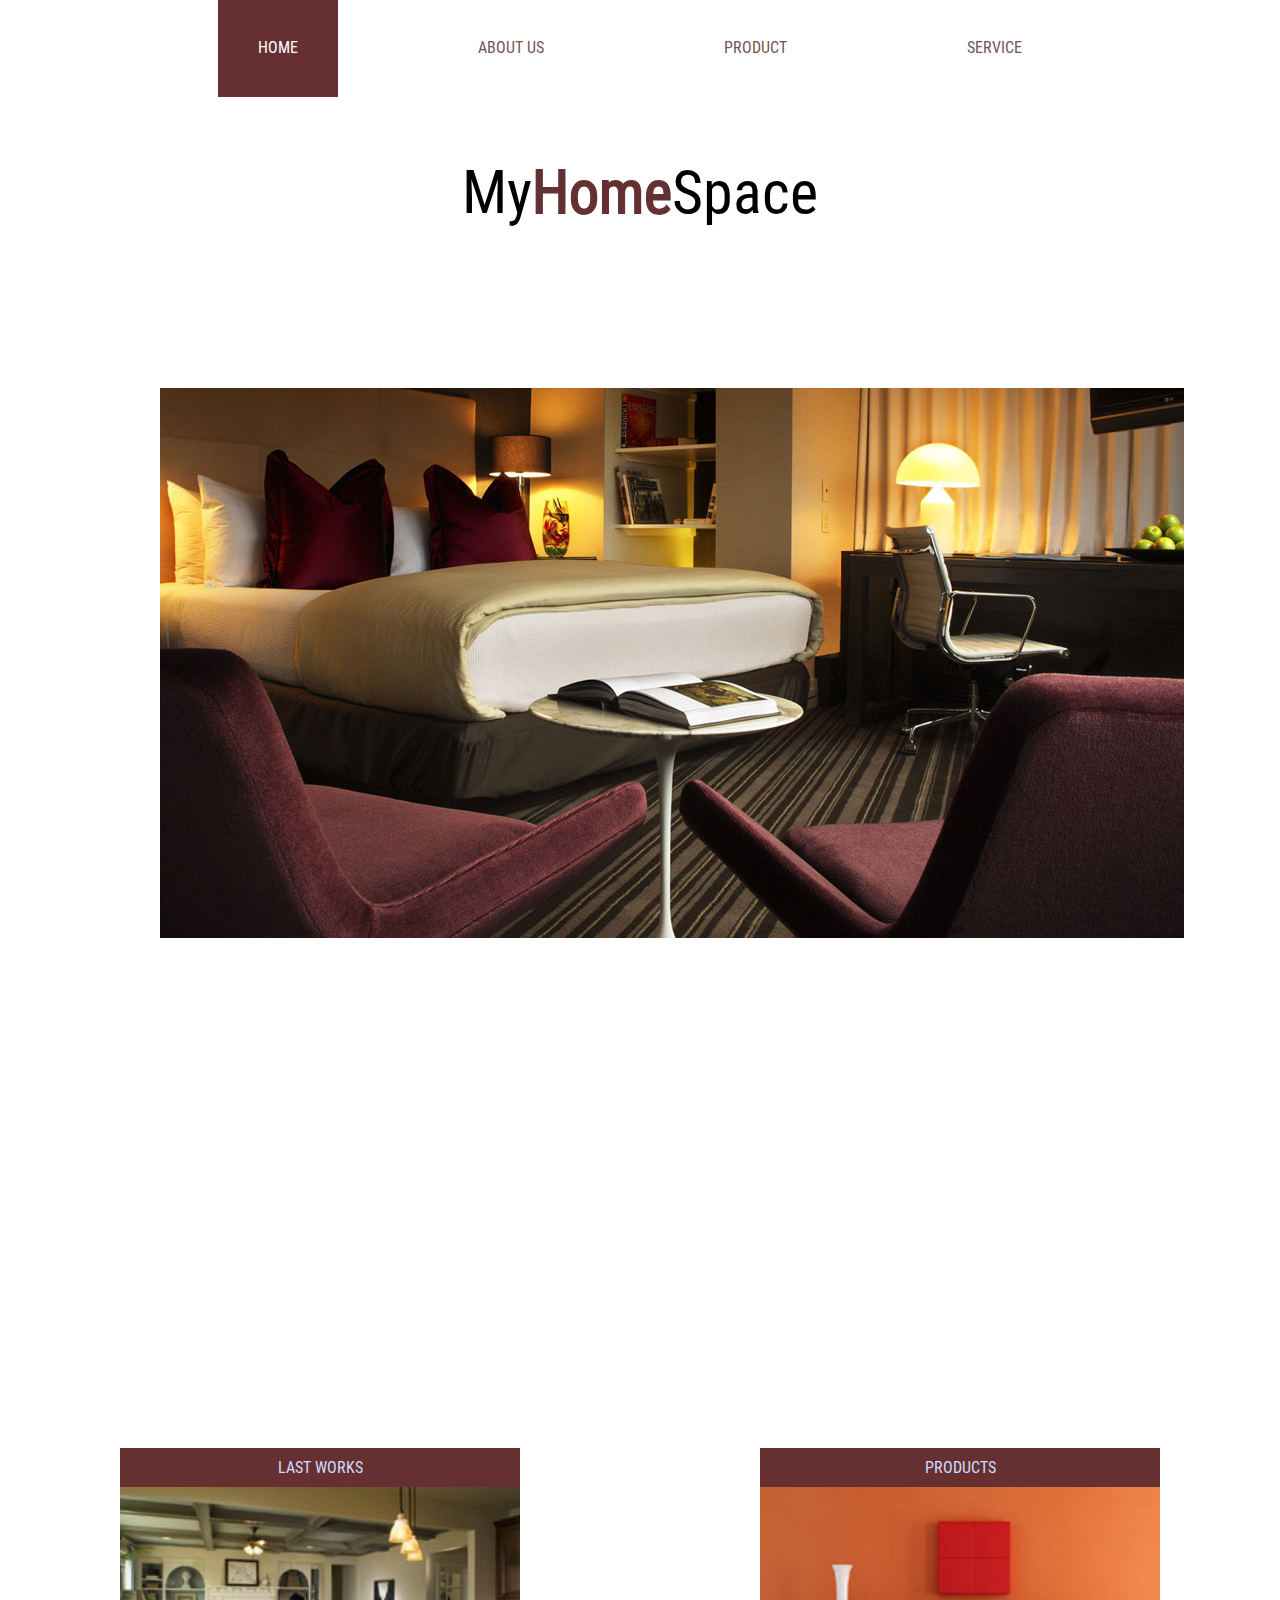
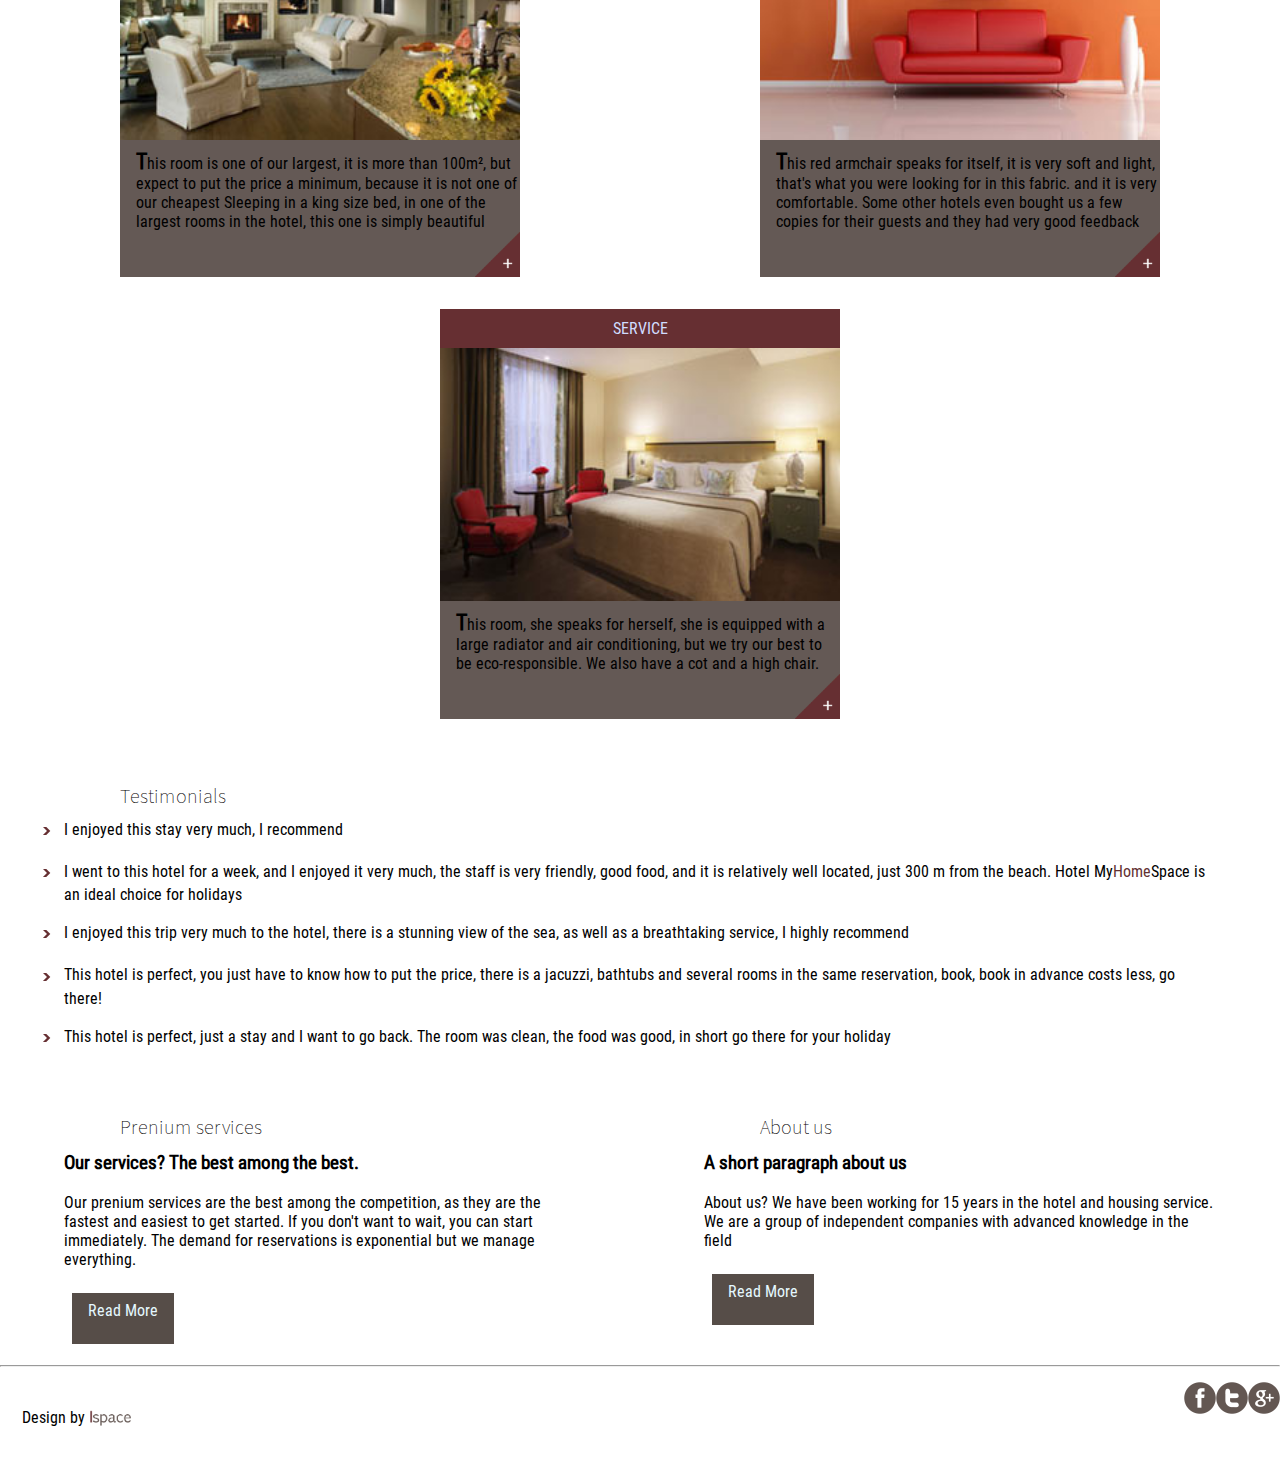
<file: Coding Challenge C.D.D 1/index.html>
<!DOCTYPE html>
<html lang="fr">
<head>
    <meta charset="UTF-8">
    <meta http-equiv="X-UA-Compatible" content="IE=edge">
    <meta name="viewport" content="width=device-width, initial-scale=1.0">
    <title>Coding Challenge C.D.D 1 de MOI</title>
    <link rel="stylesheet" type="text/css" href="style.css">
</head>
<header class="topbar-nav">
    <!-- La navbar (logique) -->
    <nav class="navbar">
        <a href="#" class="bouton-nav active">HOME</a>
        <a href="#" class="bouton-nav">ABOUT US</a>
        <a href="#" class="bouton-nav">PRODUCT</a>
        <a href="#" class="bouton-nav">SERVICE</a>
    </nav>
</header>
<body class="body">
    <div class="container">
        <h1 class="first-title">My<span class="brown">Home</span>Space</h1>
        <!-- Grande image -->
        <div class="img-cover">
        </div>
        <!-- Debut des 3 cards -->
        <div class="cards">
            <!-- à mettre en flex en cas d'ecran de taille "tablette" environ -->
           <div class="flex-g-e">
               <!-- Card a gauche (sur desktop et "tablette")-->
                <div class="left">
                    <h2 class="title-card">LAST WORKS</h2>
                    <img src="Coding-Challenge_assets/img/pic1.jpg" alt="" class="card-img">
                    <div class="txt-cards">
                        <p>
                            This room is one of our largest, it is more than 100m², but expect to put the price a minimum, because it is not one of our cheapest Sleeping in a king size bed, in one of the largest rooms in the hotel, this one is simply beautiful
                        </p>
                        <div class="img-div">
                            <div class="d-none">
                                <img src="Coding-Challenge_assets/img/plus_btn_h.png" alt="" height="46px">
                            </div>
                            <div class="d-none-h">
                                <img src="Coding-Challenge_assets/img/plus_btn.png" alt="" height="45px">
                            </div>
                        </div>
                    </div>
                </div>
                <!-- Carte au milieu (sur desktop et "tablette")-->
                <div class="middle">
                    <h2 class="title-card">PRODUCTS</h2>
                    <img src="Coding-Challenge_assets/img/pic2.jpg" alt="" class="card-img">
                    <div class="txt-cards">
                        <p>
                            This red armchair speaks for itself, it is very soft and light, that's what you were looking for in this fabric. and it is very comfortable. Some other hotels even bought us a few copies for their guests and they had very good feedback
                        </p>
                        <div class="img-div">
                            <div class="d-none">
                                <img src="Coding-Challenge_assets/img/plus_btn_h.png" alt="" height="46px">
                            </div>
                            <div class="d-none-h">
                                <img src="Coding-Challenge_assets/img/plus_btn.png" alt="" height="45px">
                            </div>
                        </div>
                    </div>
                </div>
           </div>
           <!-- Carte a droite (sur desktop mais pas sur "tablette")-->
            <div class="right">
                <h2 class="title-card">SERVICE</h2>
                <img src="Coding-Challenge_assets/img/pic3.jpg" alt="" class="card-img">
                <div class="txt-cards">
                    <p>
                        This room, she speaks for herself, she is equipped with a large radiator and air conditioning, but we try our best to be eco-responsible. We also have a cot and a high chair.
                    </p>
                    <div class="img-div">
                        <div class="d-none">
                            <img src="Coding-Challenge_assets/img/plus_btn_h.png" alt="" height="46px">
                        </div>
                        <div class="d-none-h">
                            <img src="Coding-Challenge_assets/img/plus_btn.png" alt="" height="45px">
                        </div>
                    </div>
                </div>
            </div>
        </div>
        <!-- Fin des 3 cards -->
        <!-- Debut des ptite description -->
        <div class="les-3-text">
            <!-- 1ère description -->
            <div class="a-1-txt">
                <h3>Testimonials</h3>
                <p class="be-fore">I enjoyed this stay very much, I recommend</p>
                <br>
                <p class="be-fore">I went to this hotel for a week, and I enjoyed it very much, the staff is very friendly, good food, and it is relatively well located, just 300 m from the beach. Hotel My<span class="brown2">Home</span>Space is an ideal choice for holidays</p>
                <br>
                <p class="be-fore">I enjoyed this trip very much to the hotel, there is a stunning view of the sea, as well as a breathtaking service, I highly recommend</p>
                <br>
                <p class="be-fore">This hotel is perfect, you just have to know how to put the price, there is a jacuzzi, bathtubs and several rooms in the same reservation, book, book in advance costs less, go there!</p>
                <br>
                <p class="be-fore">This hotel is perfect, just a stay and I want to go back. The room was clean, the food was good, in short go there for your holiday</p>
            </div>
            <div class="flex-g-e">
            <!-- à mettre en flex en cas d'ecran de taille "tablette" environ -->
                <!-- 2eme description -->
                <div class="a-2-txt">
                    <h3>Prenium services</h3>
                    <h4>Our services? The best among the best.</h4>
                    <br>
                    <p>Our prenium services are the best among the competition, as they are the fastest and easiest to get started. If you don't want to wait, you can start immediately. The demand for reservations is exponential but we manage everything.</p>
                    <a href="#" class="read-more">
                        Read More
                    </a>
                </div>
                <!-- 3eme description -->
                <div class="a-3-txt">
                    <h3>About us</h3>
                    <h4>A short paragraph about us</h4>
                    <br>
                    <p>About us? We have been working for 15 years in the hotel and housing service. We are a group of independent companies with advanced knowledge in the field</p>
                    <a href="#" class="read-more">
                        Read More
                    </a>
                </div>
            </div>
        </div>
    </div>
</body>
<!-- Le footer -->
<footer class="reseaux">
    <hr>
    <br>
    <h4 class="designer">Design by</h4> <img src="Coding-Challenge_assets/img/logo.png" alt="" title="The designer of this website" class="space-logo" height="16.2rem">
    <!-- Un lien pour les logos -->
    <a href="https://github.com/Lumin789" target="_blank">
        <!-- Les logos -->
        <div class="reseaux-sociaux"></div>
    </a>
</footer>
</html>
</file>
<file: Coding Challenge C.D.D 1/style.css>
/* Les fonts */
/* Roboto Condensed */
@font-face {
    font-family: 'Roboto Condensed';
    src: url('./fonts/Roboto Condensed/RobotoCondensed-Light.woff2') format('woff2'),
        url('./fonts/Roboto Condensed/RobotoCondensed-Light.woff') format('woff'),
        url('./fonts/Roboto Condensed/RobotoCondensed-Light.ttf') format('truetype');
    font-weight: 300;
    font-style: normal;
    font-display: swap;
}
@font-face {
    font-family: 'Roboto Condensed';
    src: url('./fonts/Roboto Condensed/RobotoCondensed-Regular.woff2') format('woff2'),
        url('./fonts/Roboto Condensed/RobotoCondensed-Regular.woff') format('woff'),
        url('./fonts/Roboto Condensed/RobotoCondensed-Regular.ttf') format('truetype');
    font-weight: normal;
    font-style: normal;
    font-display: swap;
}
/* Source Sans Pro */
@font-face {
    font-family: 'Source Sans Pro';
    src: url('./fonts/Source Sans Pro/SourceSansPro-ExtraLight.woff2') format('woff2'),
        url('./fonts/Source Sans Pro/SourceSansPro-ExtraLight.woff') format('woff'),
        url('./fonts/Source Sans Pro/SourceSansPro-ExtraLight.ttf') format('truetype');
    font-weight: 200;
    font-style: normal;
    font-display: swap;
}


/* Tout reset */
*, *:before, *:after{
    -webkit-box-sizing: border-box;
            box-sizing: border-box;
    text-decoration: none;
    margin: 0;
    padding: 0;
    vertical-align: baseline;
    font-size: 100%;
    font: inherit;
}

html, body{
    margin: 0;
    font-family: 'Roboto Condensed';
    background: rgb(255, 255, 255);
    color: rgb(0, 0, 0);
    overflow-x: hidden;
}

/* La sélection */
::-moz-selection{
    color: #FFFEFF;
    background-color: #662F32;
}
::selection{
    color: #FFFEFF;
    background-color: #662F32;
}

/* Pour ne pas avoir de bugs de couleurs des liens et autres */
a, p, li, h1, h2, h3, h4, h5, h6{
    color: rgb(0, 0, 0);
    width: -webkit-fit-content;
    width: -moz-fit-content;
    width: fit-content;
}

/* La navbar */
.topbar-nav{
    margin-top: 25px;
}
.navbar{
    text-align: center;
    padding: 0 0 50px 0;
    margin-top: 38px;
}
.navbar:first-child{
    padding-left: 0;
}
.navbar:last-child{
    padding-right: 0;
}

/* Les boutons de la navbar */
.bouton-nav{
    padding: 40px;
    color: #735557;
    -webkit-transition: .2s color;
    -o-transition: .2s color;
    transition: .2s color;
    -webkit-transition: .2s background-color;
    -o-transition: .2s background-color;
    transition: .2s background-color;
}
.bouton-nav:hover{
    background-color: #662F32;
    color: #FFFEFF;
}
.active{
    color: #FFFEFF;
    background-color: #662F32;
}

/* Le h1, le titre */
.first-title{
    text-align: center;
    width: auto;
    font-size: 60px;
    margin-top: 50px;
    margin-bottom: 40px;
}
/* Le "Home" */
.brown{
    color: #633132;
    -webkit-transition: .6s padding;
    -o-transition: .6s padding;
    transition: .6s padding;
    -webkit-transition: .4s letter-spacing;
    -o-transition: .4s letter-spacing;
    transition: .4s letter-spacing;
    font-weight: bold;
    cursor: pointer;
}
.brown:hover{
    letter-spacing: 2px;
    padding: 0 4px;
}

/* Un titre un peu excentré du vrai titre */
.brown2{
    color: #633132;
}

/* La suite du body */
.img-cover{
    background: url("Coding-Challenge_assets/img/slider2.jpg") no-repeat;
    background: url("Coding-Challenge_assets/img/slider3.jpeg") no-repeat;
    background: url("Coding-Challenge_assets/img/slider1.jpg") no-repeat;
    min-width: 100vw;
    height: 100vh;
    margin-bottom: 6rem;
    /* Pour la @keyframe plus bas */
    -webkit-animation: change-image 12s infinite;
            animation: change-image 12s infinite;
}

/* Les cards */
/* Les cards en général */
.cards{
    display: block;
}
.title-card{
    text-align: center;
    min-width: 400px;
    background: #662F32;
    color: #D0DDFF;
    padding: 10px 90px;
    width: -webkit-fit-content;
    width: -moz-fit-content;
    width: fit-content;
    margin: auto;
}
.left, .middle, .right{
    text-align: center;
    margin-bottom: 2rem;
}

/* L'image du milieu */
.card-img{
    min-width: 400px;
}
/* Le texte des cards */
.txt-cards{
    color: #FFEED1;
    background: #645955;
    text-align: initial;
    margin: auto;
    margin-top: -4px;
    width: 400px;
    height: auto;
}
.txt-cards p{
    padding: .5rem 0 0 1rem;
}
.txt-cards p::first-letter{
    font-size: 1.4rem;
    font-weight: bold;
}

/* Les petits coins des cards */
.img-div{
    width: 100%;
    display: -webkit-box;
    display: -ms-flexbox;
    display: flex;
    -webkit-box-pack: end;
        -ms-flex-pack: end;
            justify-content: end;
    -webkit-box-align: end;
        -ms-flex-align: end;
            align-items: flex-end;
}
/* Pour tout bien placer */
.d-none{
    margin-bottom: -4px;
    margin-right: -45px;
    opacity: 0;
    -webkit-transition: .3s opacity;
    -o-transition: .3s opacity;
    transition: .3s opacity;
    z-index: 99;
    cursor: pointer;
}
.d-none-h{
    opacity: 1;
    margin-bottom: -4px;
    z-index: 11;
}
.d-none:hover{
    opacity: 1;
}

/* Debut des ptite description */
/* Pour placer les textes */
.a-1-txt, .a-2-txt, .a-3-txt {
    padding: 2rem 4rem;
}

/* Pour les titres */
.a-1-txt h3, .a-2-txt h3, .a-3-txt h3{
    font-family: 'Source Sans Pro';
    font-size: 20px;
    margin-left: 3.5rem;
    margin-bottom: 12px;
}
/* Pour les paragraphe */
.be-fore:before{
    content: url("Coding-Challenge_assets/img/arrow.png");
    vertical-align: sub;
    margin-left: -1.6rem;
    margin-right: .6rem;
}

/* Pour les petites description des 2 derniers textes */
.a-2-txt h4, .a-3-txt h4{
    font-size: 1.2rem;
    font-weight: 700;
}

/* Pour bien placer les "Read More" */
.a-2-txt p, .a-3-txt p{
    margin-bottom: 2rem;
}

/* Pour les mobiles, que ce soit plus aérés */
.a-3-txt{
    margin-bottom: 2rem;
}
.read-more{
    color: #E5F8FF;
    background: #564D48;
    margin-top: 2rem;
    margin-left: .5rem;   
    padding: .5rem 1rem 1.5rem;
    -webkit-transition: .3s padding;
    -o-transition: .3s padding;
    transition: .3s padding;
}
.read-more:hover{
    padding: .6rem 1.2rem 1.7rem;
}

/* Le footer */
/* La phrase du logo */
.designer{
    margin: 1.4rem 0 1.2rem 1.4rem;
    display: -webkit-inline-box;
    display: -ms-inline-flexbox;
    display: inline-flex;
}
/* Pour bien aligner le logo */
.space-logo{
    margin-bottom: -.2rem;
    margin-left: -.2rem;
}

/* Les réseaux sociaux */
.reseaux{
    overflow: hidden;
    height: 6.5rem;
}

/* Les reseaux sociaux en logo */
.reseaux-sociaux{
    background: no-repeat url("Coding-Challenge_assets/img/reseaux.png") right 0;
    height: 2rem;
    margin-top: -4rem;
    padding: 0 6rem;
}
.reseaux-sociaux:hover{
    background: no-repeat url("Coding-Challenge_assets/img/reseaux.png") right 0;
    height: 4rem;
    margin-top: -7rem;
}


/* Les @keyframes (animations) */
@-webkit-keyframes change-image{
    0%{
        background: url("Coding-Challenge_assets/img/slider1.jpg") no-repeat;
    }
    50%{
        background: url("Coding-Challenge_assets/img/slider2.jpg") no-repeat;
    }
    100%{
        background: url("Coding-Challenge_assets/img/slider3.jpeg") no-repeat;
    }
}
@keyframes change-image{
    0%{
        background: url("Coding-Challenge_assets/img/slider1.jpg") no-repeat;
    }
    50%{
        background: url("Coding-Challenge_assets/img/slider2.jpg") no-repeat;
    }
    100%{
        background: url("Coding-Challenge_assets/img/slider3.jpeg") no-repeat;
    }
}

/* Le responsive */
@media only screen and (max-width: 615px) {
    .navbar{
        display: -ms-grid;
        display: grid;
        -ms-grid-columns: 2fr 1fr;
        grid-template-columns: 2fr 1fr;
    }
}
@media only screen and (min-width: 815px) {
    .bouton-nav{
        margin: 0 1.4rem;
    }
}
@media only screen and (min-width: 1100px) {
    .bouton-nav{
        margin: 0 3rem;
    }
    .img-cover{
    margin: 12.5091%;
    }
    .flex-g-e{
        display: -ms-grid;
        display: grid;
        -ms-grid-columns: 1fr 1fr;
        grid-template-columns: 1fr 1fr;
    }
}
@media only screen and (min-width: 1300px) {
    .cards{
        display: -ms-grid;
        display: grid;
        -ms-grid-columns: 2fr 1fr;
        grid-template-columns: 2fr 1fr;
    }
    .les-3-text{
        display: -ms-grid;
        display: grid;
        -ms-grid-columns: 1fr 2fr;
        grid-template-columns: 1fr 2fr;
    }
}
</file>
